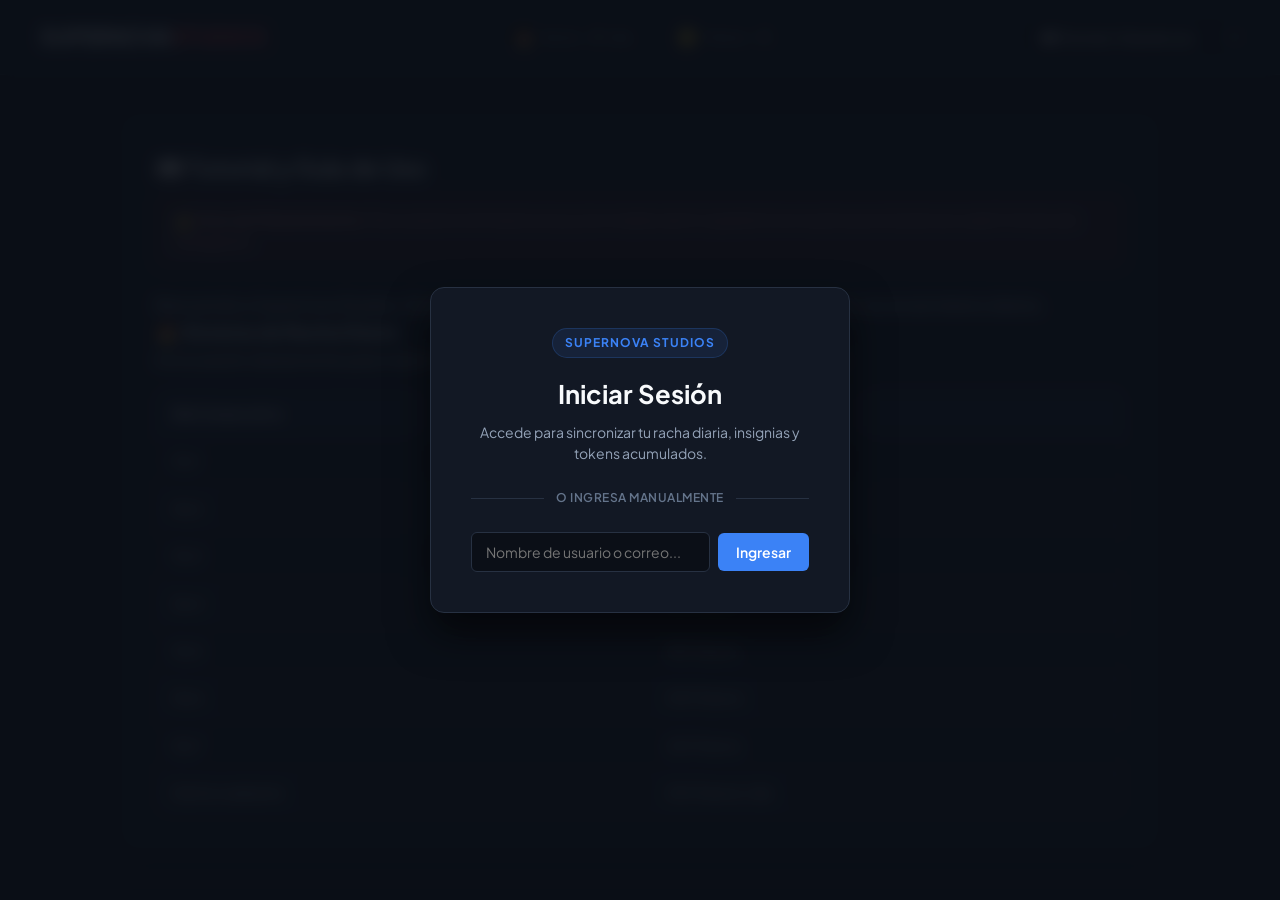
<file: index.html>
<!DOCTYPE html>
<html lang="es">
<head>
    <meta charset="UTF-8">
    <meta name="viewport" content="width=device-width, initial-scale=1.0">
    <title>Supernova Studios | Plataforma Educativa</title>
    <link rel="icon" type="image/png" href="favicon.png">
    
    <!-- Fuente Tipográfica Profesional Google Fonts (Inter) -->
    <link rel="preconnect" href="https://fonts.googleapis.com">
    <link rel="preconnect" href="https://fonts.gstatic.com" crossorigin>
    <link href="https://fonts.googleapis.com/css2?family=Inter:wght@300;400;500;600;700&display=swap" rel="stylesheet">
    
    <link rel="stylesheet" href="styles.css">
    <script src="https://accounts.google.com/gsi/client" async defer></script>
</head>
<body>

    <!-- Pantalla de Login / Overlay -->
    <div id="welcome-screen" class="overlay">
        <div class="login-card">
            <div class="brand-badge">SUPERNOVA STUDIOS</div>
            <h1>Iniciar Sesión</h1>
            <p>Accede para sincronizar tu racha diaria, insignias y tokens acumulados.</p>

            <div id="google-btn-container">
                <div id="g_id_onload"
                     data-client_id="695556528337-katrqu8atnal1d2j9ud3t9jpjhajjhgb.apps.googleusercontent.com"
                     data-callback="handleCredentialResponse">
                </div>
                <div class="g_id_signin"
                     data-type="standard"
                     data-size="large"
                     data-theme="outline"
                     data-text="sign_in_with"
                     data-shape="rectangular"
                     data-logo_alignment="left">
                </div>
            </div>

            <div class="divider"><span>o ingresa manualmente</span></div>

            <form class="manual-auth-box" onsubmit="event.preventDefault(); loginManual();">
                <label for="manual-user-input" class="sr-only">Usuario o Correo</label>
                <input type="text" id="manual-user-input" placeholder="Nombre de usuario o correo..." required autocomplete="username">
                <button type="submit" class="btn-primary">Ingresar</button>
            </form>
        </div>
    </div>

    <!-- Encabezado Principal -->
    <header>
        <div class="logo">SUPERNOVA<span>STUDIOS</span></div>
        <div class="user-stats">
            <div class="stat-badge"><span class="stat-icon" aria-hidden="true">🔥</span> Racha: <strong id="streak-days">0</strong> días</div>
            <div class="stat-badge"><span class="stat-icon" aria-hidden="true">🪙</span> Tokens: <strong id="user-tokens">0</strong></div>
        </div>
        <nav class="menu-container">
            <label for="nav-dropdown" class="sr-only">Navegación principal</label>
            <select id="nav-dropdown" onchange="switchTab(this.value)">
                <option value="tutorial">📖 Tutorial / Guía de uso</option>
                <option value="learn">📚 Centro de aprendizaje</option>
                <option value="forum">💬 Foros</option>
                <!-- Asistente IA, Juegos y Red Social ocultos temporalmente -->
                <option value="about">✨ Conócenos</option>
                <option value="store">🛒 Marketplace</option>
                <option value="profile">👤 Perfil</option>
            </select>
        </nav>
    </header>

    <main>
        <!-- 1. Tutorial / Guía de uso -->
        <section id="tab-tutorial" class="tab-content active">
            <h2>📖 Tutorial y Guía de Uso</h2>
            
            <div class="banner-monetization" role="alert">
                ⚠️ <strong>Aviso de Mantenimiento:</strong> Para sostener la infraestructura y los modelos de IA, la plataforma muestra anuncios breves cada 5 minutos de navegación.
            </div>

            <p>Bienvenido a Supernova Studios. Explora los módulos educativos, participa en la comunidad y acumula tokens diarios.</p>

            <h3>🔥 Sistema de Racha Diaria</h3>
            <p>Inicia sesión diariamente para mantener tu racha activa y reclamar recompensas progresivas:</p>
            <div class="table-responsive">
                <table class="streak-table">
                    <thead>
                        <tr>
                            <th scope="col">Día Consecutivo</th>
                            <th scope="col">Recompensa</th>
                        </tr>
                    </thead>
                    <tbody>
                        <tr><td>Día 1</td><td>100 Tokens</td></tr>
                        <tr><td>Día 2</td><td>120 Tokens</td></tr>
                        <tr><td>Día 3</td><td>140 Tokens</td></tr>
                        <tr><td>Día 4</td><td>160 Tokens</td></tr>
                        <tr><td>Día 5</td><td>180 Tokens</td></tr>
                        <tr><td>Día 6</td><td>200 Tokens</td></tr>
                        <tr><td>Día 7</td><td>220 Tokens</td></tr>
                        <tr><td>Día 8 en adelante</td><td>250 Tokens / día</td></tr>
                    </tbody>
                </table>
            </div>
        </section>

        <!-- 2. Centro de Aprendizaje -->
        <section id="tab-learn" class="tab-content">
            <h2>📚 Centro de Aprendizaje</h2>
            <p class="subtitle">Selecciona una materia para acceder a módulos estructurados con teoría, ejemplos y evaluadores interactivos.</p>

            <div class="subject-selection">
                <label for="subject-dropdown">Materia:</label>
                <select id="subject-dropdown" onchange="handleSubjectChange(this.value)">
                    <option value="">-- Selecciona una Materia --</option>
                    <option value="english">🇬🇧 Inglés</option>
                    <option value="biology">🧬 Biología (Próximamente)</option>
                    <option value="physics">⚛️ Física (Próximamente)</option>
                    <option value="chemistry">🧪 Química (Próximamente)</option>
                    <option value="math">📐 Matemáticas (Próximamente)</option>
                    <option value="spanish">📝 Español (Próximamente)</option>
                    <option value="code">💻 Programación (Próximamente)</option>
                    <option value="hr">👥 Recursos Humanos (Próximamente)</option>
                </select>
            </div>

            <div id="subject-coming-soon" class="coming-soon-box" style="display:none;">
                <p>🚧 Esta materia estará disponible muy pronto con contenidos interactivos.</p>
            </div>

            <!-- Módulo de Inglés -->
            <div id="english-module" class="learn-container" style="display:none;">
                <hr class="section-divider">
                <h3>Módulo de Inglés</h3>

                <div class="level-buttons-grid">
                    <button type="button" class="btn-level active" onclick="selectEnglishLevel('A1')">Nivel A1 (Principiante)</button>
                    <button type="button" class="btn-level" onclick="selectEnglishLevel('A2')">Nivel A2 (Básico)</button>
                    <button type="button" class="btn-level" onclick="selectEnglishLevel('B1')">Nivel B1 (Intermedio)</button>
                    <button type="button" class="btn-level disabled" disabled>Nivel B2 (Próximamente)</button>
                    <button type="button" class="btn-level disabled" disabled>Nivel C1 (Próximamente)</button>
                    <button type="button" class="btn-level disabled" disabled>Nivel C2 (Próximamente)</button>
                </div>

                <div id="topics-list-section" class="topics-section">
                    <h4 id="level-title">Temas Disponibles - Nivel A1</h4>
                    <div id="topics-grid" class="topics-grid"></div>
                </div>

                <div id="topic-loader" class="topic-loader" style="display:none;">
                    <div class="spinner"></div>
                    <p>Cargando lección detallada y vocabulario...</p>
                </div>

                <div id="topic-content-display" class="topic-display-card" style="display:none;">
                    <button type="button" class="btn-secondary" onclick="closeTopicDisplay()">← Volver al temario</button>
                    <article id="topic-article"></article>
                </div>
            </div>
        </section>

        <!-- 3. Foros Comunitarios -->
        <section id="tab-forum" class="tab-content">
            <h2>💬 Foros</h2>
            <p class="subtitle">Intercambia conocimientos con otros estudiantes en salas temáticas.</p>

            <div class="forum-actions">
                <label for="search-forum" class="sr-only">Buscar salas por tema</label>
                <input type="search" id="search-forum" placeholder="Buscar salas por tema..." oninput="filterForums()">
                <button type="button" class="btn-primary" onclick="openCreateForumModal()">Crear Foro (1,000 Tokens)</button>
            </div>

            <!-- Modal para crear foro -->
            <div id="create-forum-modal" class="modal-overlay" style="display:none;">
                <div class="modal-card">
                    <h3>Crear Nuevo Foro</h3>
                    <p class="modal-cost">Costo de creación: <strong>1,000 Tokens</strong></p>
                    
                    <label for="forum-subject">Materia / Categoría:</label>
                    <select id="forum-subject">
                        <option value="Matemáticas">Matemáticas</option>
                        <option value="Ciencias">Ciencias</option>
                        <option value="Programación">Programación y Tecnología</option>
                        <option value="Idiomas">Lenguaje e Idiomas</option>
                        <option value="General">General / Otro</option>
                    </select>

                    <label for="forum-title">Título:</label>
                    <input type="text" id="forum-title" placeholder="Ej: Dudas sobre Present Simple">

                    <label for="forum-desc">Descripción:</label>
                    <textarea id="forum-desc" rows="3" placeholder="Objetivo de la discusión..."></textarea>

                    <div class="modal-buttons">
                        <button type="button" class="btn-secondary" onclick="closeCreateForumModal()">Cancelar</button>
                        <button type="button" class="btn-primary" onclick="confirmCreateForum()">Confirmar y Crear</button>
                    </div>
                </div>
            </div>

            <div id="forum-list-container">
                <div id="forum-list" class="forum-grid"></div>
            </div>

            <div id="active-forum-view" class="forum-view" style="display:none;">
                <div class="active-forum-top">
                    <button type="button" class="btn-secondary" onclick="closeActiveForum()">← Volver a la lista</button>
                    <button type="button" id="delete-forum-btn" class="btn-danger" style="display:none;" onclick="deleteCurrentForum()">🗑️ Eliminar Foro</button>
                </div>
                <div id="active-forum-header" class="active-forum-header"></div>
                <div id="forum-messages" class="forum-messages-box"></div>

                <div class="forum-input-box">
                    <input type="text" id="forum-msg-text" placeholder="Escribe una respuesta...">
                    <label for="forum-msg-img" class="btn-icon" title="Adjuntar imagen">📷</label>
                    <input type="file" id="forum-msg-img" accept="image/*" style="display:none;" onchange="handleImagePreview(event)">
                    <button type="button" class="btn-primary" onclick="sendForumMessage()">Enviar</button>
                </div>
                <div id="img-preview-container" class="img-preview" style="display:none;">
                    <span>Imagen cargada</span>
                    <button type="button" class="btn-text-only" onclick="clearImagePreview()">Quitar</button>
                </div>
            </div>
        </section>

        <!-- 4. Asistente IA (Oculto en UI pero conservado en DOM para desarrollo) -->
        <section id="tab-ia-chat" class="tab-content mode-conversational" style="display:none;">
            <div class="chat-header-bar">
                <h2>🤖 Supernova IA</h2>
                <div class="model-selector-group">
                    <label for="ai-mode-select">Modo:</label>
                    <select id="ai-mode-select" onchange="changeAIMode(this.value)">
                        <option value="conversational">💬 Conversacional (General)</option>
                        <option value="code">💻 Código y Programación</option>
                        <option value="image">🎨 Generación de Imágenes</option>
                    </select>
                </div>
            </div>

            <div class="chat-container">
                <div id="chat-messages" class="chat-messages-box">
                    <div class="system-message">
                        👋 Asistente dinámico iniciado. Selecciona un modo para comenzar a interactuar.
                    </div>
                </div>

                <div id="chat-file-preview" class="file-preview-bar" style="display: none;">
                    <span id="chat-file-name">archivo.png</span>
                    <button type="button" class="btn-text-only" onclick="removeChatAttachment()">❌ Quitar</button>
                </div>

                <div id="code-input-panel" class="code-panel-container" style="display: none;">
                    <div class="code-panel-header">
                        <label for="chat-code-input">📥 Editor de Código Extenso (Hasta 5,000 líneas)</label>
                        <button type="button" class="btn-text-only" onclick="toggleCodePanel(false)">Ocultar</button>
                    </div>
                    <textarea id="chat-code-input" placeholder="// Pega tu código fuente aquí..." rows="6"></textarea>
                </div>

                <div class="chat-input-box">
                    <label id="attach-file-btn" for="chat-file-input" class="btn-icon" title="Adjuntar imagen o documento">📎</label>
                    <input type="file" id="chat-file-input" style="display: none;" onchange="handleChatFileSelect(event)">
                    
                    <button id="toggle-code-btn" type="button" class="btn-secondary" style="display: none;" onclick="toggleCodePanel()" title="Insertar Código">{ }</button>

                    <input type="text" id="chat-user-input" placeholder="Escribe un mensaje o instrucción..." onkeypress="handleChatKeyPress(event)">
                    
                    <button type="button" class="btn-primary" onclick="sendChatMessage()">Enviar</button>
                </div>
            </div>
        </section>

        <!-- 5. Zona de Juegos (Oculto en UI) -->
        <section id="tab-games" class="tab-content" style="display:none;">
            <h2>🎮 Zona de Juegos</h2>
            <p class="subtitle">Completa desafíos para entrenar tus habilidades y ganar tokens adicionales.</p>
        </section>

        <!-- 6. Conócenos -->
        <section id="tab-about" class="tab-content">
            <div class="about-card">
                <h2>✨ Conócenos</h2>
                <p class="about-intro">
                    <strong>Supernova Studios</strong> es un ecosistema enfocado en el aprendizaje interactivo, combinando módulos teóricos estructurados, inteligencia artificial especializada, dinámicas de gamificación e interacción comunitaria.
                </p>

                <div class="about-mv-grid">
                    <div class="mv-card">
                        <div class="mv-header">
                            <span class="mv-icon">🎯</span>
                            <h3>Nuestra Misión</h3>
                        </div>
                        <p>Educar y brindar contenidos y herramientas de aprendizaje verídicas, accesibles y de alta calidad para capacitar a personas de todo el mundo mediante tecnología e interacción interactiva.</p>
                    </div>

                    <div class="mv-card">
                        <div class="mv-header">
                            <span class="mv-icon">🚀</span>
                            <h3>Nuestra Visión (2030)</h3>
                        </div>
                        <p>Ser reconocidos globalmente como una plataforma líder e innovadora en educación autodidacta y asistida por IA, transformando la manera en que las personas adquieren conocimientos prácticos.</p>
                    </div>
                </div>
                
                <div class="discord-box">
                    <h3>👥 Comunidad Oficial</h3>
                    <p>Únete a nuestro servidor para resolver dudas, ver anuncios directos y colaborar con otros miembros.</p>
                    <a href="https://discord.gg/ape8MqTw" target="_blank" rel="noopener noreferrer" class="btn-discord">
                        <svg width="20" height="20" viewBox="0 0 127.14 96.36" fill="currentColor" aria-hidden="true">
                            <path d="M107.7,8.07A105.15,105.15,0,0,0,81.47,0a72.06,72.06,0,0,0-3.36,6.83A97.68,97.68,0,0,0,49,6.83,72.37,72.37,0,0,0,45.64,0,105.89,105.89,0,0,0,19.39,8.09C2.79,32.65-1.71,56.6.54,80.21h0A105.73,105.73,0,0,0,32.71,96.36,77.7,77.7,0,0,0,39.6,85.25a68.42,68.42,0,0,1-10.85-5.18c.91-.66,1.8-1.34,2.66-2a75.57,75.57,0,0,0,64.32,0c.87.68,1.75,1.36,2.66,2a68.68,68.68,0,0,1-10.87,5.19,77,77,0,0,0,6.89,11.1,105.25,105.25,0,0,0,32.19-16.14c2.64-27.38-4.51-51.11-18.91-72.15ZM42.45,65.69C36.18,65.69,31,60,31,53s5-12.74,11.43-12.74S54,45.91,53.87,53,48.83,65.69,42.45,65.69Zm42.24,0C78.41,65.69,73.25,60,73.25,53s5-12.74,11.44-12.74S96.23,45.91,96.1,53,91.08,65.69,84.69,65.69Z"/>
                        </svg>
                        Unirse a Discord
                    </a>
                </div>
            </div>
        </section>

        <!-- 7. Marketplace -->
        <section id="tab-store" class="tab-content">
            <h2>🛒 Marketplace</h2>
            <p class="subtitle">Canjea tus tokens acumulados por ventajas exclusivas para tu cuenta.</p>

            <div class="store-grid">
                <div class="store-card">
                    <div class="store-icon" aria-hidden="true">🛡️</div>
                    <h3>Protector de Racha</h3>
                    <p>Evita perder tu racha diaria si olvidas ingresar un día. (Máximo 3 acumulables).</p>
                    <button type="button" class="btn-primary" onclick="buyItem('streak_shield', 3000)">Comprar (3,000 Tokens)</button>
                </div>
            </div>
        </section>

        <!-- 8. Red Social / Perfiles (Oculto en UI) -->
        <section id="tab-social" class="tab-content" style="display:none;">
            <h2>👥 Red Social y Comunidad</h2>
            <p class="subtitle">Explora los perfiles de la comunidad.</p>
        </section>

        <!-- 9. Perfil e Inventario -->
        <section id="tab-profile" class="tab-content">
            <h2>👤 Mi Perfil e Inventario</h2>
            <p class="subtitle">Gestiona tus datos personales, revisa tus objetos equipados y tu historial de aportes.</p>

            <div class="profile-layout-grid">
                <!-- Información personal -->
                <div class="profile-card config-card">
                    <h3>Configuración de Usuario</h3>
                    <div class="form-group">
                        <label for="username">Nombre de usuario (Público):</label>
                        <input type="text" id="username" placeholder="Tu apodo público..." onchange="saveUsername(this.value)">
                    </div>

                    <div class="form-group">
                        <label for="user-email">Correo Electrónico (Privado):</label>
                        <input type="email" id="user-email" readonly class="input-readonly" placeholder="correo@dominio.com">
                    </div>

                    <div class="status-summary-box">
                        <p><strong>Estado:</strong> <span id="user-status-indicator" class="status-online">🟢 En línea</span></p>
                        <p><strong>Puntaje:</strong> <span id="user-rating-stars">⭐ 5.0 / 5.0</span></p>
                    </div>
                </div>

                <!-- Insignias -->
                <div class="profile-card badges-card">
                    <h3>Insignias y Emblemas</h3>
                    <div id="user-badges-list" class="badges-grid">
                        <span class="badge-item">🌱 Novato</span>
                    </div>
                </div>

                <!-- Inventario -->
                <div class="profile-card inventory-card">
                    <h3>📦 Mi Inventario</h3>
                    <p class="subtitle">Artículos activos en tu cuenta:</p>
                    <div id="user-inventory-grid" class="inventory-grid">
                        <div class="inventory-item">
                            <span class="item-icon">🛡️</span>
                            <div class="item-info">
                                <strong>Protector de Racha</strong>
                                <span id="shield-count-display">Cantidad: 0 / 3</span>
                            </div>
                        </div>
                    </div>

                    <hr class="section-divider">
                    
                    <h3>💬 Mis Foros Creados</h3>
                    <div id="my-created-forums-list" class="my-forums-list">
                        <p class="text-muted">Aún no has creado ningún foro.</p>
                    </div>
                </div>
            </div>
        </section>
    </main>

    <!-- Scripts de la Aplicación -->
    <script src="english.js" defer></script>
    <script src="script.js" defer></script>
</body>
</html>
</file>
<file: styles.css>
@import url('https://fonts.googleapis.com/css2?family=Plus+Jakarta+Sans:wght@400;500;600;700;800&display=swap');

/* ==========================================================================
   1. VARIABLES DE TEMA Y RESET GLOBAL
   ========================================================================== */
:root {
  --bg-main: #0b0f17;
  --bg-surface: #121824;
  --bg-card: #1a2232;
  --bg-card-hover: #222b3e;
  --border-color: #273142;

  --text-primary: #f8fafc;
  --text-secondary: #94a3b8;
  --text-muted: #64748b;

  --accent-blue: #3b82f6;
  --accent-blue-hover: #2563eb;
  --accent-green: #10b981;
  --accent-amber: #f59e0b;
  --accent-gold: #fbbf24;
  --accent-red: #ef4444;
  --accent-red-dark: #dc2626;

  --font-family: 'Plus Jakarta Sans', -apple-system, BlinkMacSystemFont, "Segoe UI", Roboto, sans-serif;
  --font-wiki: 'Plus Jakarta Sans', serif;
  --radius-sm: 6px;
  --radius-md: 10px;
  --radius-lg: 14px;
}

*,
*::before,
*::after {
  margin: 0;
  padding: 0;
  box-sizing: border-box;
  font-family: var(--font-family);
}

body {
  background-color: var(--bg-main);
  color: var(--text-primary);
  min-height: 100vh;
  line-height: 1.6;
  -webkit-font-smoothing: antialiased;
}

/* Accessibility */
.sr-only {
  position: absolute;
  width: 1px;
  height: 1px;
  padding: 0;
  margin: -1px;
  overflow: hidden;
  clip: rect(0, 0, 0, 0);
  white-space: nowrap;
  border: 0;
}

/* Ocultar elementos deshabilitados desde la configuración */
.nav-hidden-option {
  display: none !important;
}

/* ==========================================================================
   2. NAVEGACIÓN Y CABECERA (HEADER)
   ========================================================================== */
header {
  display: flex;
  justify-content: space-between;
  align-items: center;
  padding: 1rem 2.5rem;
  background-color: var(--bg-surface);
  border-bottom: 1px solid var(--border-color);
  gap: 16px;
  flex-wrap: wrap;
}

.logo {
  font-size: 1.35rem;
  font-weight: 800;
  letter-spacing: -0.5px;
  color: var(--text-primary);
}

.logo span {
  color: var(--accent-red);
}

.user-stats {
  display: flex;
  align-items: center;
  gap: 12px;
}

.stat-badge {
  background: var(--bg-main);
  border: 1px solid var(--border-color);
  padding: 6px 14px;
  border-radius: 20px;
  font-size: 0.85rem;
  color: var(--text-secondary);
  display: flex;
  align-items: center;
  gap: 6px;
  font-weight: 600;
}

.stat-icon {
  font-size: 1rem;
}

.stat-badge strong {
  color: var(--text-primary);
}

.menu-container {
  width: auto;
}

select#nav-dropdown {
  background: var(--bg-main);
  color: var(--text-primary);
  border: 1px solid var(--border-color);
  padding: 10px 16px;
  border-radius: var(--radius-sm);
  font-size: 0.875rem;
  font-weight: 600;
  outline: none;
  cursor: pointer;
  transition: border-color 0.2s, box-shadow 0.2s;
  max-width: 100%;
}

select#nav-dropdown:focus {
  border-color: var(--accent-blue);
  box-shadow: 0 0 0 3px rgba(59, 130, 246, 0.2);
}

/* ==========================================================================
   3. CONTENEDOR PRINCIPAL Y PESTAÑAS
   ========================================================================== */
main {
  padding: 2.5rem 2rem;
  max-width: 1100px;
  margin: 0 auto;
  width: 100%;
}

.tab-content {
  display: none;
  background: var(--bg-surface);
  border: 1px solid var(--border-color);
  padding: 2rem;
  border-radius: var(--radius-lg);
  word-wrap: break-word;
  overflow: hidden;
  box-shadow: 0 10px 30px rgba(0, 0, 0, 0.35);
}

.tab-content.active {
  display: block;
}

.tab-content h2 {
  font-size: 1.5rem;
  font-weight: 700;
  letter-spacing: -0.3px;
  margin-bottom: 0.4rem;
}

.subtitle {
  font-size: 0.9rem;
  color: var(--text-secondary);
  margin-bottom: 1.5rem;
}

/* ==========================================================================
   4. FORMULARIOS, INPUTS Y BOTONES GENERALES
   ========================================================================== */
.manual-auth-box input,
.form-group input,
.forum-actions input,
.modal-card input,
.modal-card select,
.modal-card textarea,
.forum-input-box input[type="text"],
.subject-selection select,
.social-search input {
  width: 100%;
  background: var(--bg-main);
  border: 1px solid var(--border-color);
  color: var(--text-primary);
  padding: 10px 14px;
  border-radius: var(--radius-sm);
  font-size: 0.875rem;
  outline: none;
  transition: border-color 0.2s, box-shadow 0.2s;
}

.input-readonly {
  opacity: 0.7;
  cursor: not-allowed;
  background: #090d14 !important;
}

.manual-auth-box input:focus,
.forum-actions input:focus,
.modal-card input:focus,
.modal-card select:focus,
.modal-card textarea:focus,
.subject-selection select:focus,
.social-search input:focus {
  border-color: var(--accent-blue);
  box-shadow: 0 0 0 3px rgba(59, 130, 246, 0.2);
}

.btn-primary {
  background-color: var(--accent-blue);
  color: #ffffff;
  border: none;
  padding: 10px 18px;
  border-radius: var(--radius-sm);
  font-size: 0.875rem;
  font-weight: 600;
  cursor: pointer;
  white-space: nowrap;
  transition: background-color 0.2s, transform 0.1s;
}

.btn-primary:hover {
  background-color: var(--accent-blue-hover);
}

.btn-primary:active {
  transform: scale(0.98);
}

.btn-secondary {
  background-color: var(--bg-card);
  color: var(--text-primary);
  border: 1px solid var(--border-color);
  padding: 10px 18px;
  border-radius: var(--radius-sm);
  font-size: 0.875rem;
  font-weight: 600;
  cursor: pointer;
  transition: background-color 0.2s, border-color 0.2s;
}

.btn-secondary:hover:not(.disabled) {
  background-color: var(--bg-card-hover);
  border-color: var(--text-secondary);
}

.btn-secondary.disabled {
  opacity: 0.5;
  cursor: not-allowed;
}

.btn-danger {
  background-color: var(--accent-red);
  color: #ffffff;
  border: none;
  padding: 8px 14px;
  border-radius: var(--radius-sm);
  font-size: 0.8rem;
  font-weight: 600;
  cursor: pointer;
  transition: background-color 0.2s;
}

.btn-danger:hover {
  background-color: var(--accent-red-dark);
}

.btn-icon {
  background: var(--bg-card);
  border: 1px solid var(--border-color);
  color: var(--text-primary);
  padding: 8px 12px;
  border-radius: var(--radius-sm);
  cursor: pointer;
  font-size: 1.1rem;
  display: flex;
  align-items: center;
  justify-content: center;
  transition: border-color 0.2s;
}

.btn-icon:hover {
  border-color: var(--accent-blue);
}

.btn-text-only {
  background: none;
  border: none;
  color: var(--accent-red);
  cursor: pointer;
  font-size: 0.8rem;
  font-weight: 600;
  padding: 4px;
}

.btn-text-only:hover {
  text-decoration: underline;
}

.divider {
  display: flex;
  align-items: center;
  text-align: center;
  margin: 1.5rem 0;
  color: var(--text-muted);
  font-size: 0.75rem;
  font-weight: 600;
  text-transform: uppercase;
  letter-spacing: 0.5px;
}

.divider::before,
.divider::after {
  content: '';
  flex: 1;
  border-bottom: 1px solid var(--border-color);
}

.divider span {
  padding: 0 12px;
}

.manual-auth-box {
  display: flex;
  align-items: center;
  gap: 8px;
  width: 100%;
}

/* ==========================================================================
   5. OVERLAYS Y MODALES
   ========================================================================== */
.overlay,
.modal-overlay {
  position: fixed;
  top: 0;
  left: 0;
  width: 100vw;
  height: 100vh;
  background: rgba(11, 15, 23, 0.9);
  backdrop-filter: blur(8px);
  display: flex;
  justify-content: center;
  align-items: center;
  z-index: 1000;
  padding: 1rem;
}

.overlay[style*="display: none"] {
  display: none !important;
}

.modal-overlay {
  background: rgba(0, 0, 0, 0.75);
  backdrop-filter: blur(4px);
}

.login-card {
  background: var(--bg-surface);
  border: 1px solid var(--border-color);
  padding: 2.5rem;
  border-radius: var(--radius-lg);
  text-align: center;
  max-width: 420px;
  width: 100%;
  box-shadow: 0 20px 40px rgba(0, 0, 0, 0.6);
}

.brand-badge {
  display: inline-block;
  font-size: 0.75rem;
  font-weight: 700;
  letter-spacing: 1px;
  color: var(--accent-blue);
  background: rgba(59, 130, 246, 0.1);
  padding: 4px 12px;
  border-radius: 20px;
  margin-bottom: 1rem;
  border: 1px solid rgba(59, 130, 246, 0.2);
}

.login-card h1 {
  font-size: 1.6rem;
  font-weight: 700;
  color: var(--text-primary);
  margin-bottom: 0.5rem;
}

.login-card p {
  font-size: 0.875rem;
  color: var(--text-secondary);
  line-height: 1.5;
  margin-bottom: 1.5rem;
}

.modal-card {
  background: var(--bg-surface);
  border: 1px solid var(--border-color);
  border-radius: var(--radius-md);
  padding: 1.75rem;
  width: 100%;
  max-width: 450px;
  display: flex;
  flex-direction: column;
  gap: 1rem;
  box-shadow: 0 15px 35px rgba(0, 0, 0, 0.6);
}

.modal-cost {
  font-size: 0.8rem;
  font-weight: 600;
  color: var(--accent-amber);
}

.modal-buttons {
  display: flex;
  justify-content: flex-end;
  gap: 10px;
  margin-top: 0.5rem;
}

/* ==========================================================================
   6. TUTORIAL Y MONETIZACIÓN
   ========================================================================== */
.banner-monetization {
  background: rgba(239, 68, 68, 0.1);
  border: 1px solid rgba(239, 68, 68, 0.3);
  color: #fca5a5;
  padding: 14px 18px;
  border-radius: var(--radius-md);
  font-size: 0.88rem;
  margin-bottom: 1.5rem;
}

.table-responsive {
  width: 100%;
  overflow-x: auto;
  margin-top: 1rem;
  border-radius: var(--radius-md);
  border: 1px solid var(--border-color);
}

.streak-table {
  width: 100%;
  border-collapse: collapse;
  text-align: left;
  font-size: 0.875rem;
}

.streak-table th, .streak-table td {
  padding: 12px 16px;
  border-bottom: 1px solid var(--border-color);
}

.streak-table th {
  background: var(--bg-card);
  color: var(--text-primary);
  font-weight: 700;
}

.streak-table tr:last-child td {
  border-bottom: none;
}

.streak-table tr:nth-child(even) {
  background: rgba(255, 255, 255, 0.015);
}

/* ==========================================================================
   7. CENTRO DE APRENDIZAJE Y RECURSOS
   ========================================================================== */
.subject-selection {
  max-width: 320px;
  margin-bottom: 1.5rem;
}

.coming-soon-box {
  background: rgba(245, 158, 11, 0.08);
  border: 1px solid rgba(245, 158, 11, 0.3);
  padding: 1.25rem;
  border-radius: var(--radius-md);
  color: var(--accent-amber);
  font-size: 0.9rem;
  margin-top: 1rem;
}

.section-divider {
  border: none;
  border-top: 1px solid var(--border-color);
  margin: 1.75rem 0;
}

.level-buttons-grid {
  display: grid;
  grid-template-columns: repeat(auto-fill, minmax(180px, 1fr));
  gap: 10px;
  margin-bottom: 1.5rem;
}

.btn-level {
  background: var(--bg-card);
  border: 1px solid var(--border-color);
  color: var(--text-primary);
  padding: 12px;
  border-radius: var(--radius-sm);
  font-size: 0.875rem;
  font-weight: 600;
  cursor: pointer;
  transition: all 0.2s;
  text-align: center;
}

.btn-level:hover:not(.disabled) {
  border-color: var(--accent-blue);
  background: var(--bg-card-hover);
}

.btn-level.active {
  background: var(--accent-blue);
  border-color: var(--accent-blue);
  color: #fff;
}

.btn-level.disabled {
  opacity: 0.4;
  cursor: not-allowed;
  background: var(--bg-main);
}

.topics-section h4 {
  font-size: 1.15rem;
  font-weight: 700;
  margin-bottom: 1rem;
}

.topics-grid {
  display: grid;
  grid-template-columns: repeat(auto-fill, minmax(260px, 1fr));
  gap: 1.25rem;
}

.topic-card {
  background: var(--bg-card);
  border: 1px solid var(--border-color);
  padding: 1.25rem;
  border-radius: var(--radius-md);
  cursor: pointer;
  transition: all 0.25s ease;
}

.topic-card:hover {
  border-color: var(--accent-blue);
  transform: translateY(-3px);
  box-shadow: 0 8px 20px rgba(0, 0, 0, 0.3);
}

.topic-card h5 {
  font-size: 1rem;
  font-weight: 700;
  color: var(--text-primary);
  margin-bottom: 8px;
}

.topic-card p {
  font-size: 0.85rem;
  color: var(--text-secondary);
  line-height: 1.4;
}

.topic-loader {
  text-align: center;
  padding: 3rem;
  color: var(--text-secondary);
}

.spinner {
  width: 36px;
  height: 36px;
  border: 3px solid var(--border-color);
  border-top-color: var(--accent-blue);
  border-radius: 50%;
  animation: spin 0.8s linear infinite;
  margin: 0 auto 1rem auto;
}

@keyframes spin {
  to { transform: rotate(360deg); }
}

/* Lectura Estilo Artículo */
.topic-display-card {
  background: var(--bg-main);
  border: 1px solid var(--border-color);
  padding: 2.25rem;
  border-radius: var(--radius-md);
  margin-top: 1rem;
}

.topic-display-card h3 {
  font-size: 1.75rem;
  font-weight: 800;
  letter-spacing: -0.5px;
  border-bottom: 1px solid var(--border-color);
  padding-bottom: 0.75rem;
  margin-bottom: 1.25rem;
  color: var(--text-primary);
}

.topic-display-card p {
  font-size: 1rem;
  line-height: 1.8;
  color: #cbd5e1;
  margin-bottom: 1.25rem;
}

.lesson-section {
  background: var(--bg-surface);
  border: 1px solid var(--border-color);
  border-left: 4px solid var(--accent-blue);
  padding: 1.5rem;
  border-radius: var(--radius-sm);
  margin-top: 1.75rem;
}

.lesson-section h4 {
  color: var(--text-primary);
  margin-bottom: 1rem;
  font-size: 1.15rem;
  font-weight: 700;
  border-bottom: 1px dashed var(--border-color);
  padding-bottom: 6px;
}

.example-box {
  background: rgba(59, 130, 246, 0.06);
  border-left: 3px solid var(--accent-blue);
  padding: 14px 18px;
  margin-top: 1rem;
  font-size: 0.95rem;
  border-radius: 0 var(--radius-sm) var(--radius-sm) 0;
  line-height: 1.6;
}

.vocab-grid {
  display: grid;
  grid-template-columns: repeat(auto-fill, minmax(200px, 1fr));
  gap: 1rem;
  margin-top: 1rem;
  max-height: 500px;
  overflow-y: auto;
  padding-right: 6px;
}

.vocab-card {
  background: var(--bg-card);
  border: 1px solid var(--border-color);
  padding: 12px 14px;
  border-radius: var(--radius-sm);
  word-break: break-word;
}

.vocab-word {
  font-weight: 700;
  color: var(--text-primary);
  font-size: 0.95rem;
}

.vocab-phonetic {
  font-size: 0.78rem;
  color: var(--accent-amber);
  margin: 2px 0;
  font-family: monospace;
}

.vocab-trans {
  font-size: 0.85rem;
  color: var(--text-secondary);
}

/* ==========================================================================
   8. SECCIÓN FOROS
   ========================================================================== */
.forum-actions {
  display: flex;
  gap: 12px;
  margin-bottom: 1.5rem;
}

.forum-grid {
  display: grid;
  grid-template-columns: repeat(auto-fill, minmax(280px, 1fr));
  gap: 1.25rem;
}

.forum-card {
  background: var(--bg-card);
  border: 1px solid var(--border-color);
  border-radius: var(--radius-md);
  padding: 1.25rem;
  cursor: pointer;
  transition: all 0.25s ease;
}

.forum-card:hover {
  border-color: var(--accent-red);
  transform: translateY(-3px);
  box-shadow: 0 8px 20px rgba(0, 0, 0, 0.3);
}

.forum-messages-box {
  background: var(--bg-main);
  border: 1px solid var(--border-color);
  border-radius: var(--radius-md);
  padding: 1.25rem;
  height: 380px;
  overflow-y: auto;
  display: flex;
  flex-direction: column;
  gap: 1rem;
  margin: 1rem 0;
}

.message-item {
  background: var(--bg-card);
  border: 1px solid var(--border-color);
  padding: 12px 16px;
  border-radius: var(--radius-sm);
  max-width: 85%;
  word-break: break-word;
}

.message-author {
  font-size: 0.8rem;
  font-weight: 700;
  margin-bottom: 4px;
  color: var(--text-secondary);
}

.message-author.admin-gold {
  color: var(--accent-gold);
}

.active-forum-top {
  display: flex;
  justify-content: space-between;
  align-items: center;
  margin-bottom: 1rem;
}

.forum-input-box {
  display: flex;
  gap: 10px;
  align-items: center;
}

/* ==========================================================================
   9. MARKETPLACE (TIENDA ORGANIZADA)
   ========================================================================== */
.marketplace-grid {
  display: grid;
  grid-template-columns: repeat(auto-fill, minmax(280px, 1fr));
  gap: 1.5rem;
  margin-top: 1rem;
}

.marketplace-card {
  background: var(--bg-card);
  border: 1px solid var(--border-color);
  border-radius: var(--radius-md);
  padding: 1.75rem;
  display: flex;
  flex-direction: column;
  justify-content: space-between;
  gap: 1rem;
  transition: border-color 0.2s;
}

.marketplace-card:hover {
  border-color: var(--accent-gold);
}

.marketplace-badge {
  display: inline-block;
  background: rgba(251, 191, 36, 0.15);
  color: var(--accent-gold);
  border: 1px solid rgba(251, 191, 36, 0.3);
  font-size: 0.75rem;
  font-weight: 700;
  padding: 4px 10px;
  border-radius: 12px;
  width: fit-content;
}

/* ==========================================================================
   10. CONÓCENOS (MISIÓN Y VISIÓN ESTRUCTURADA)
   ========================================================================== */
.about-grid {
  display: grid;
  grid-template-columns: repeat(auto-fit, minmax(300px, 1fr));
  gap: 1.5rem;
  margin-top: 1.25rem;
}

.about-card-item {
  background: var(--bg-card);
  border: 1px solid var(--border-color);
  padding: 1.5rem;
  border-radius: var(--radius-md);
}

.about-card-item h3 {
  font-size: 1.15rem;
  font-weight: 700;
  color: var(--accent-blue);
  margin-bottom: 0.75rem;
  display: flex;
  align-items: center;
  gap: 8px;
}

.discord-box {
  background: var(--bg-card);
  border: 1px solid var(--border-color);
  padding: 1.75rem;
  border-radius: var(--radius-md);
  margin-top: 1.5rem;
  display: flex;
  justify-content: space-between;
  align-items: center;
  flex-wrap: wrap;
  gap: 1rem;
}

.btn-discord {
  display: inline-flex;
  align-items: center;
  gap: 10px;
  background-color: #5865f2;
  color: #ffffff;
  text-decoration: none;
  padding: 10px 20px;
  border-radius: var(--radius-sm);
  font-size: 0.88rem;
  font-weight: 600;
  transition: background-color 0.2s;
}

.btn-discord:hover {
  background-color: #4752c4;
}

/* ==========================================================================
   11. PERFIL DE USUARIO
   ========================================================================== */
.profile-container {
  display: flex;
  flex-direction: column;
  gap: 1.5rem;
  margin-top: 1rem;
}

.profile-section {
  background: var(--bg-card);
  border: 1px solid var(--border-color);
  padding: 1.5rem;
  border-radius: var(--radius-md);
}

.profile-section h3 {
  font-size: 1.1rem;
  font-weight: 700;
  margin-bottom: 1rem;
  color: var(--text-primary);
  border-bottom: 1px solid var(--border-color);
  padding-bottom: 0.5rem;
}

.profile-form-grid {
  display: grid;
  grid-template-columns: repeat(auto-fit, minmax(240px, 1fr));
  gap: 1.25rem;
}

.profile-field {
  display: flex;
  flex-direction: column;
  gap: 0.4rem;
}

.profile-field label {
  font-size: 0.8rem;
  font-weight: 600;
  color: var(--text-secondary);
  text-transform: uppercase;
  letter-spacing: 0.5px;
}

/* ==========================================================================
   12. ADAPTABILIDAD MÓVIL (MEDIA QUERIES)
   ========================================================================== */
@media (max-width: 768px) {
  header {
    flex-direction: column;
    align-items: stretch;
    padding: 1rem;
  }

  .user-stats {
    justify-content: space-between;
  }

  main {
    padding: 1rem;
  }

  .tab-content {
    padding: 1.25rem;
  }

  .forum-actions {
    flex-direction: column;
    align-items: stretch;
  }

  .login-card {
    padding: 1.5rem;
  }

  .level-buttons-grid, 
  .about-grid,
  .profile-form-grid {
    grid-template-columns: 1fr;
  }

  .vocab-grid {
    grid-template-columns: repeat(auto-fill, minmax(140px, 1fr));
  }
}
</file>
